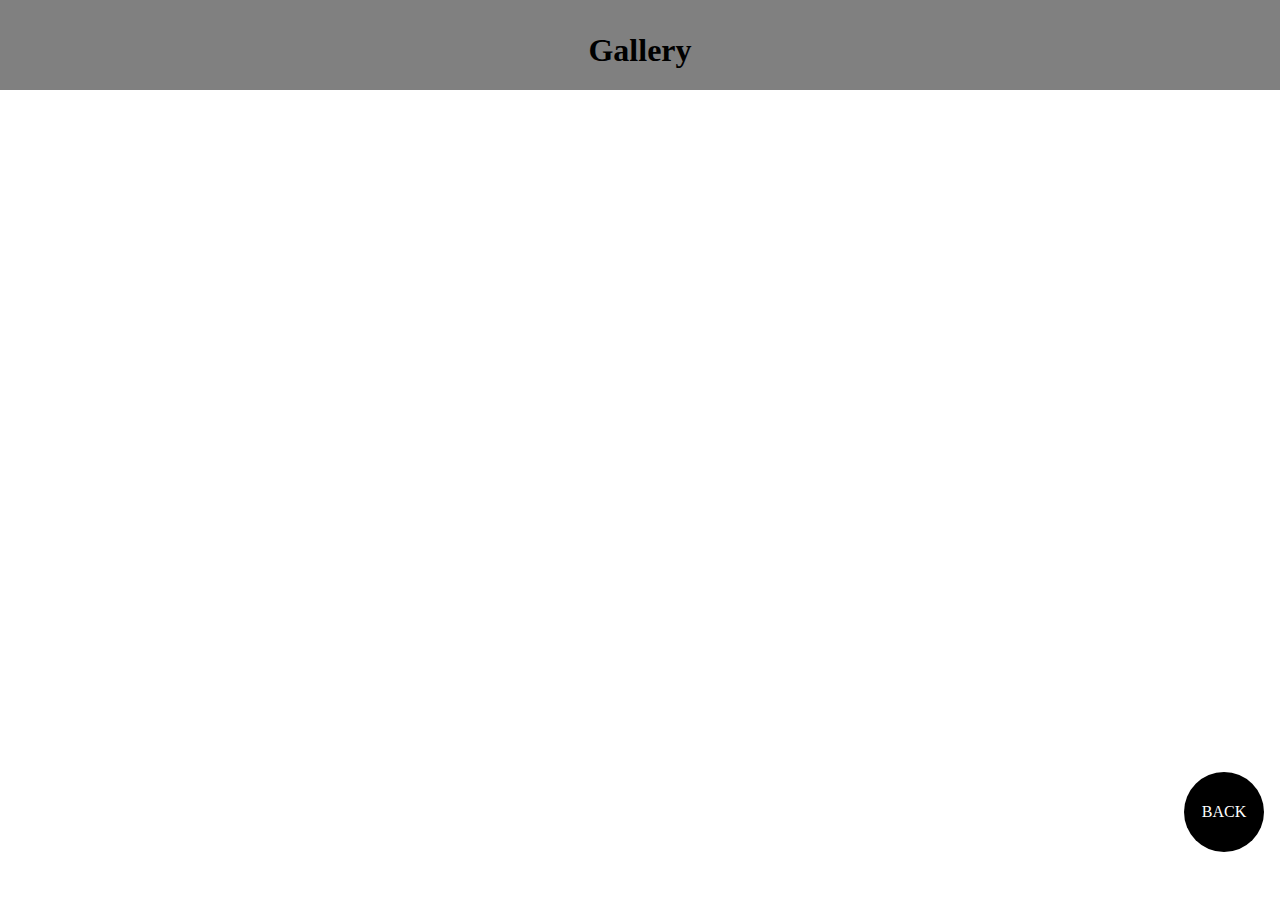
<file: gallery.html>
<!DOCTYPE html>
<html lang="en">
<head>
    <meta charset="UTF-8">
    <meta http-equiv="X-UA-Compatible" content="IE=edge">
    <meta name="viewport" content="width=device-width, initial-scale=1.0">
    <title>Gallery</title>
</head>
<link rel="stylesheet" href="gallery.css">
<body>
    <div class="container">
        <div>
        <h1>Gallery</h1>
        <div class="show-area">
            <!-- <div class="media-cont">
            <img src="https://cdn.pixabay.com/photo/2022/05/23/18/45/bee-7216939_1280.jpg"  alt="">
            <div class="download action-btn">download</div>
            <div class="delete action-btn">delete</div>
            </div>
            <div class="media-cont">
                <img src="https://cdn.pixabay.com/photo/2022/05/23/18/45/bee-7216939_1280.jpg"  alt="">
                <div class="download action-btn">download</div>
                <div class="delete action-btn">delete</div>
                </div>
                <div class="media-cont">
                    <img src="https://cdn.pixabay.com/photo/2022/05/23/18/45/bee-7216939_1280.jpg"  alt="">
                    <div class="download action-btn">download</div>
                    <div class="delete action-btn">delete</div>
                    </div> -->
        </div>

        </div>
        <div class="back-button-cont">
            <div class="back-button">BACK
            </div>
        </div>
    </div>
    <script src="./db.js"></script>
    <script src="./gallery.js"></script>
</body>
</html>
</file>
<file: gallery.css>
*{
    box-sizing: border-box;
}
 body{
     margin: 0;
     padding: 0;
 }

h1{
    text-align: center;
    font-family: cursive;
    margin-top: 0;
    padding-top:2rem;
}
.show-area{
    display:flex;
    /* background-color:beige; */
    justify-content:space-between;
    flex-wrap:wrap;
}
.back-button-cont{
   position: fixed;
   right: 1rem;
   bottom: 3rem;
   height: 5rem;
   width: 5rem;
   background-color:black;
   color:white;
   border-radius: 50%;
   display: flex;
   justify-content: center;
   align-items: center;
}

.container{
   /* height: 100vh; */
   width: 100vw;
   background-color: grey;
}

.media-cont{
    margin: 2rem;
    /* height: 15rem; */
    width: 15rem;
    border: 15px solid whitesmoke;
}
/* .media-cont>div{
    width: 100%;
    height:100%;
    object-fit: contain;
} */
img{
    width: 100%;
    /* height:100%; */
}
.action-btn{
    color:white;
    height: 2rem;
    display:flex;
    justify-content:center;
    align-items : center;
}
/* .download{
    background-color:red;
}
.delete{
    background-color:black;
} */
.back-button-cont:hover{
    cursor: pointer;
}
/* .action-btn>div:hover{
    cursor: pointer;
} */
.media > *{
    width:100% ;
    height: 100%;
    object-fit: fill;
}

.action-btn:hover{
    cursor: pointer;
}

.download{
    background-color: black;
}

.delete{
    background-color: red;
}
</file>
